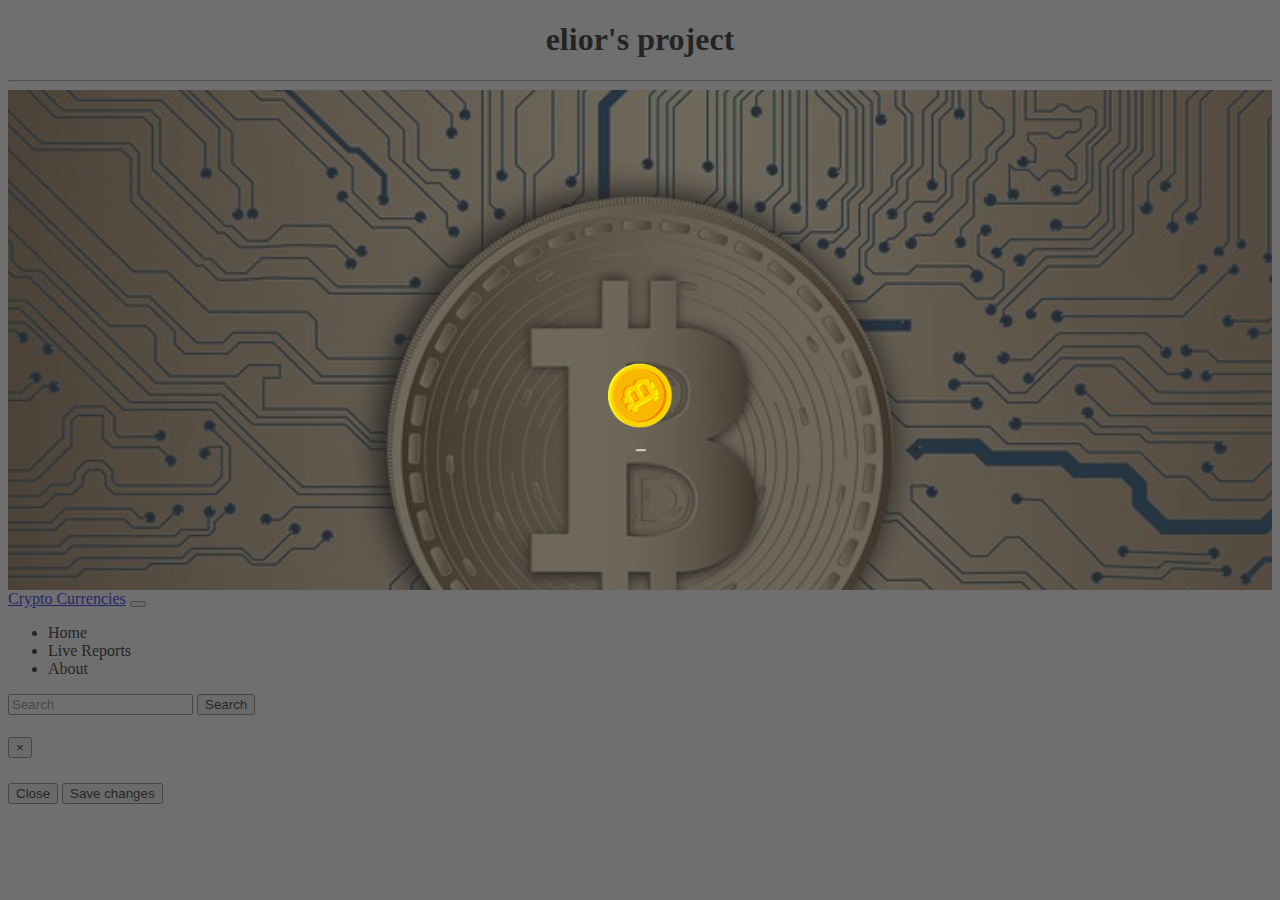
<file: index.html>
<!DOCTYPE html>
<html lang="en">

<head>
    <meta charset="UTF-8">
    <meta http-equiv="X-UA-Compatible" content="IE=edge">
    <meta name="viewport" content="width=device-width, initial-scale=1.0">
    <title>crypto project</title>
    <link rel="stylesheet" href="https://cdn.jsdelivr.net/npm/bootstrap@4.6.1/dist/css/bootstrap.min.css"
        integrity="sha384-zCbKRCUGaJDkqS1kPbPd7TveP5iyJE0EjAuZQTgFLD2ylzuqKfdKlfG/eSrtxUkn" crossorigin="anonymous">
    <link rel="stylesheet" href="assets/css/style.css">

    <script src="assets/lib/jquery-3.6.0.js"></script>
    <script defer src="assets/js/index.js"></script>


</head>

<body>
    <h1 class="sticky">elior's project</h1>
    <hr>


    <header class="d-flex justify-content-center align-items-center">

    </header>

    <div class="container">
        <nav class="navbar navbar-expand-lg navbar-light bg-light">
            <a class="navbar-brand" href="#">Crypto Currencies</a>
            <button class="navbar-toggler" type="button" data-toggle="collapse" data-target="#navbarSupportedContent"
                aria-controls="navbarSupportedContent" aria-expanded="false" aria-label="Toggle navigation">
                <span class="navbar-toggler-icon"></span>
            </button>

            <div class="collapse navbar-collapse" id="navbarSupportedContent">
                <ul class="navbar-nav mr-auto">
                    <li class="nav-item active">
                        <span onclick="switchPage('coins')">
                            Home
                        </span>
                    </li>
                    <li class="nav-item">
                        <span onclick="switchPage('reports')">Live Reports</span>

                    </li>
                    <li class="nav-item">
                        <span onclick="switchPage('about')">About
                        </span>
                    </li>
                </ul>
                <form class="form-inline my-2 my-lg-0">
                    <input id="searchData" class="form-control mr-sm-2" type="search" placeholder="Search"
                        aria-label="Search">
                    <button class="btn btn-outline-success my-2 my-sm-0" id="searchInfo" type="submit">Search</button>
                </form>
            </div>
        </nav>
    </div>
    <div class="container main-container">
    </div>

    <!-- Modal -->
    <div class="modal fade" id="myModal" tabindex="-1" aria-labelledby="exampleModalLabel" aria-hidden="true">
        <div class="modal-dialog">
            <div class="modal-content">
                <div class="modal-header">
                    <h5 class="modal-title" id="exampleModalLabel">

                    </h5>
                    <button type="button" class="close" data-dismiss="modal" aria-label="Close">
                        <span aria-hidden="true">&times;</span>
                    </button>
                </div>
                <div class="modal-body row">

                </div>
                <div class="modal-footer">
                    <button type="button" class="btn btn-secondary" data-dismiss="modal">Close</button>
                    <button type="button" class="btn btn-primary" data-dismiss="modal" onclick="onSaveModal()">Save
                        changes</button>
                </div>
            </div>
        </div>
    </div>
    <script src="https://cdn.jsdelivr.net/npm/bootstrap@4.6.1/dist/js/bootstrap.bundle.min.js"
        integrity="sha384-fQybjgWLrvvRgtW6bFlB7jaZrFsaBXjsOMm/tB9LTS58ONXgqbR9W8oWht/amnpF"
        crossorigin="anonymous"></script> <!-- this is bootstarp-->
    <script src="https://canvasjs.com/assets/script/jquery.canvasjs.min.js"></script>

</body>

</html>
</file>
<file: assets/css/style.css>
header {
    background-image: url(../images/bitcoin-3089728__480.webp);
    height: 500px;
    background-attachment: fixed;
    background-size: cover;
    background-position: center;
    }
   .sticky {
    text-align: center;
       top: 20px
       

    }

.images{
    width: 150px;
    margin: auto;
    border: solid black ;
}

/* Slider Css */

/* The switch - the box around the slider */
.switch {
    position: relative;
    display: inline-block;
    width: 60px;
    height: 34px;
  }
  
  /* Hide default HTML checkbox */
  .switch input {
    opacity: 0;
    width: 0;
    height: 0;
  }
  
  /* The slider */
  .slider {
    position: absolute;
    cursor: pointer;
    top: 0;
    left: 0;
    right: 0;
    bottom: 0;
    background-color: #ccc;
    -webkit-transition: .4s;
    transition: .4s;
  }
  
  .slider:before {
    position: absolute;
    content: "";
    height: 26px;
    width: 26px;
    left: 4px;
    bottom: 4px;
    background-color: white;
    -webkit-transition: .4s;
    transition: .4s;
  }
  
  input:checked + .slider {
    background-color: #2196F3;
  }
  
  input:focus + .slider {
    box-shadow: 0 0 1px #2196F3;
  }
  
  input:checked + .slider:before {
    -webkit-transform: translateX(26px);
    -ms-transform: translateX(26px);
    transform: translateX(26px);
  }
  
  /* Rounded sliders */
  .slider.round {
    border-radius: 34px;
  }
  
  .slider.round:before {
    border-radius: 50%;
  }

  /* Slider Css End */

  .navbar-nav li {
    cursor: pointer;
  }

.navbar-nav li:not(:last-child) {
    margin-right: 15px;
}
.screen{
    display: flex;
    justify-content: center;
    align-items: center;
    position: fixed;
    width: 100%;
    height: 100%;
    background-color: rgba(51, 51, 51, 0.705);
    z-index: 10000;
    left: 0;
    top: 0;
    align-items: center;
    padding-top: auto;
  }
  
  .loading-screens{
    text-align: center;
    position:fixed;
    z-index: 2000;
    height: 20%;
  }
  .loading-screen{
    max-width: 10rem;
    position:relative; 
    z-index: 2000;
  }
  .screen img {
    width: 100px;
    

  }
  .title-String {
    text-align: center;
    
  }

  #chartContainer{
    margin-bottom: 30px;
  }
  
      
  
  .aboutImg {
    width: 700px;  
    height: 500px; 
    border:solid black;
    margin-bottom: 30px;
    border-radius: 25px;
  }

  .modal-body {
    margin-top: 25px;
    font-size: 21px;
    text-align: center;

    -webkit-animation: fadein 2s; /* Safari, Chrome and Opera > 12.1 */
       -moz-animation: fadein 2s; /* Firefox < 16 */
        -ms-animation: fadein 2s; /* Internet Explorer */
         -o-animation: fadein 2s; /* Opera < 12.1 */
            animation: fadein 2s;
}

@keyframes fadein {
    from { opacity: 0; }
    to   { opacity: 3; }
}

/* Firefox < 16 */
@-moz-keyframes fadein {
    from { opacity: 0; }
    to   { opacity: 3; }
}

/* Safari, Chrome and Opera > 12.1 */
@-webkit-keyframes fadein {
    from { opacity: 0; }
    to   { opacity: 3; }
}

/* Internet Explorer */
@-ms-keyframes fadein {
    from { opacity: 0; }
    to   { opacity: 3; }
}

/* Opera < 12.1 */
@-o-keyframes fadein {
    from { opacity: 0; }
    to   { opacity: 3; }
}
.about{
  
    font-family: 'Square Peg', cursive;
    font-size: 23px;
    animation: fadeIn 2s;
    -webkit-animation: fadeIn 2s;
    -moz-animation: fadeIn 2s;
    -o-animation: fadeIn 2s;
    -ms-animation: fadeIn 2s;
  }
  @keyframes fadeIn {
    0% { opacity: 0; }
    100% { opacity: 1; }
  }
</file>
